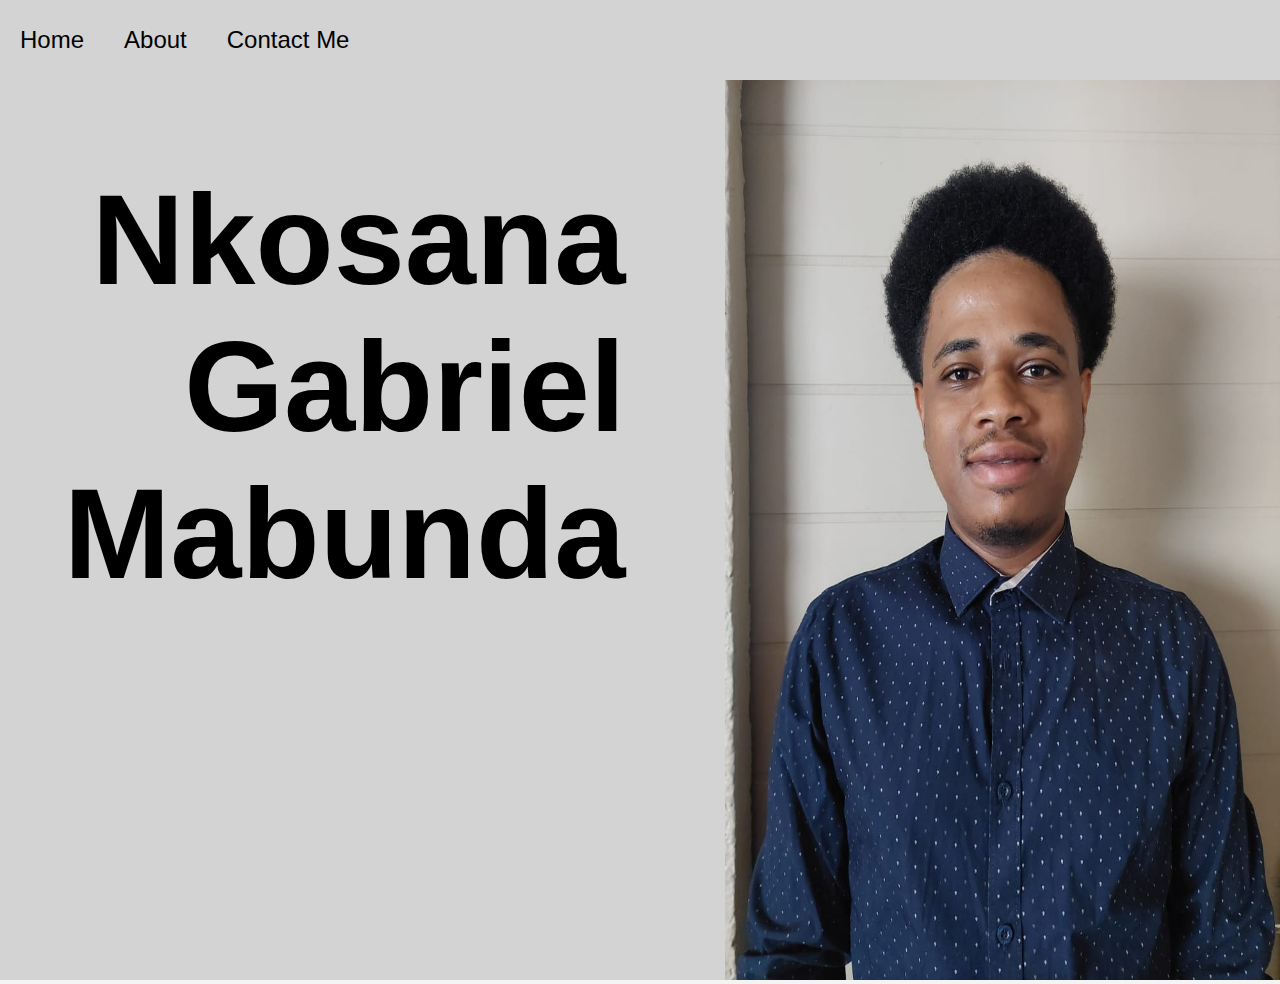
<file: index.html>
<!DOCTYPE html>
<html lang="en">
<head>
    <meta charset="UTF-8">
    <meta name="viewport" content="width=device-width, initial-scale=1.0">
    <title>Nkosana Mabunda</title>
    <link rel="stylesheet" href="style.css">
</head>
<body>
<div class="navbar">
    <a href="index.html">Home</a>
    <a href="about.html">About</a>
    <a href="contact.html">Contact Me</a>
</div>

<div class="main-content">
    <div class="name-container">
        <h1>Nkosana Gabriel Mabunda</h1>
    </div>
    <div class="image-container">
        <img src="photo.jpg" alt="Dummy Image" class="dummy-image">
    </div>
</div>
</body>
</html>
</file>
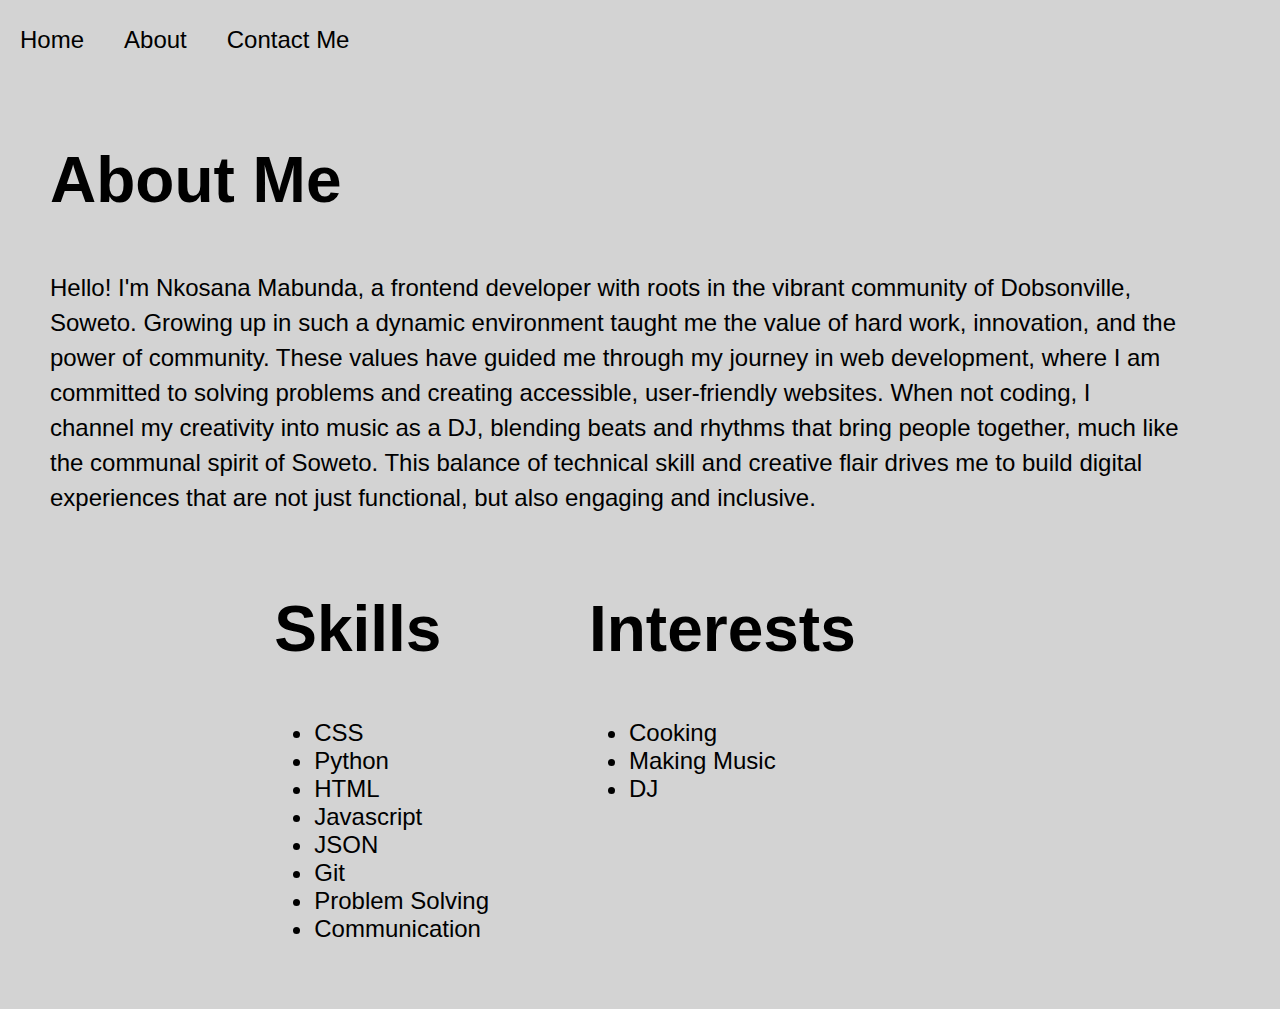
<file: about.html>
<!DOCTYPE html>
<html lang="en">
<head>
    <meta charset="UTF-8">
    <meta name="viewport" content="width=device-width, initial-scale=1.0">
    <title>About Nkosana Mabunda</title>
    <link rel="stylesheet" href="style.css">
</head>
<body>
<div class="navbar">
    <a href="index.html">Home</a>
    <a href="about.html">About</a>
    <a href="contact.html">Contact Me</a>
</div>

<div class="main-content-about">
    <h2>About Me</h2>
    <div class="about-text">
        <p>
            Hello! I'm Nkosana Mabunda, a frontend developer with roots in the vibrant community of Dobsonville, Soweto. Growing up in such a dynamic environment taught me the value of hard work, innovation, and the power of community. These values have guided me through my journey in web development, where I am committed to solving problems and creating accessible, user-friendly websites.

When not coding, I channel my creativity into music as a DJ, blending beats and rhythms that bring people together, much like the communal spirit of Soweto. This balance of technical skill and creative flair drives me to build digital experiences that are not just functional, but also engaging and inclusive.

        </p>
    </div>

    <div class="skills-container">
        <div class="skills">
            <h2>Skills</h2>
            <ul>
                <li>
                    CSS
                </li>
                <li>
                    Python
                </li>
                <li>
                    HTML
                </li>
                <li>
                    Javascript
                </li>
                <li>
                    JSON
                </li>
                <li>
                    Git
                </li>
                <li>
                    Problem Solving
                </li>
                <li>
                    Communication
                </li>
            </ul>    
        </div>
    
        <div class="skills">
            <h2>Interests</h2>
            <ul>
                <li>
                    Cooking
                </li>
                <li>
                    Making Music
                </li>
                <li>
                    DJ
                </li>
            </ul>    
        </div>
    </div>

    
</div>
</body>
</html>
</file>
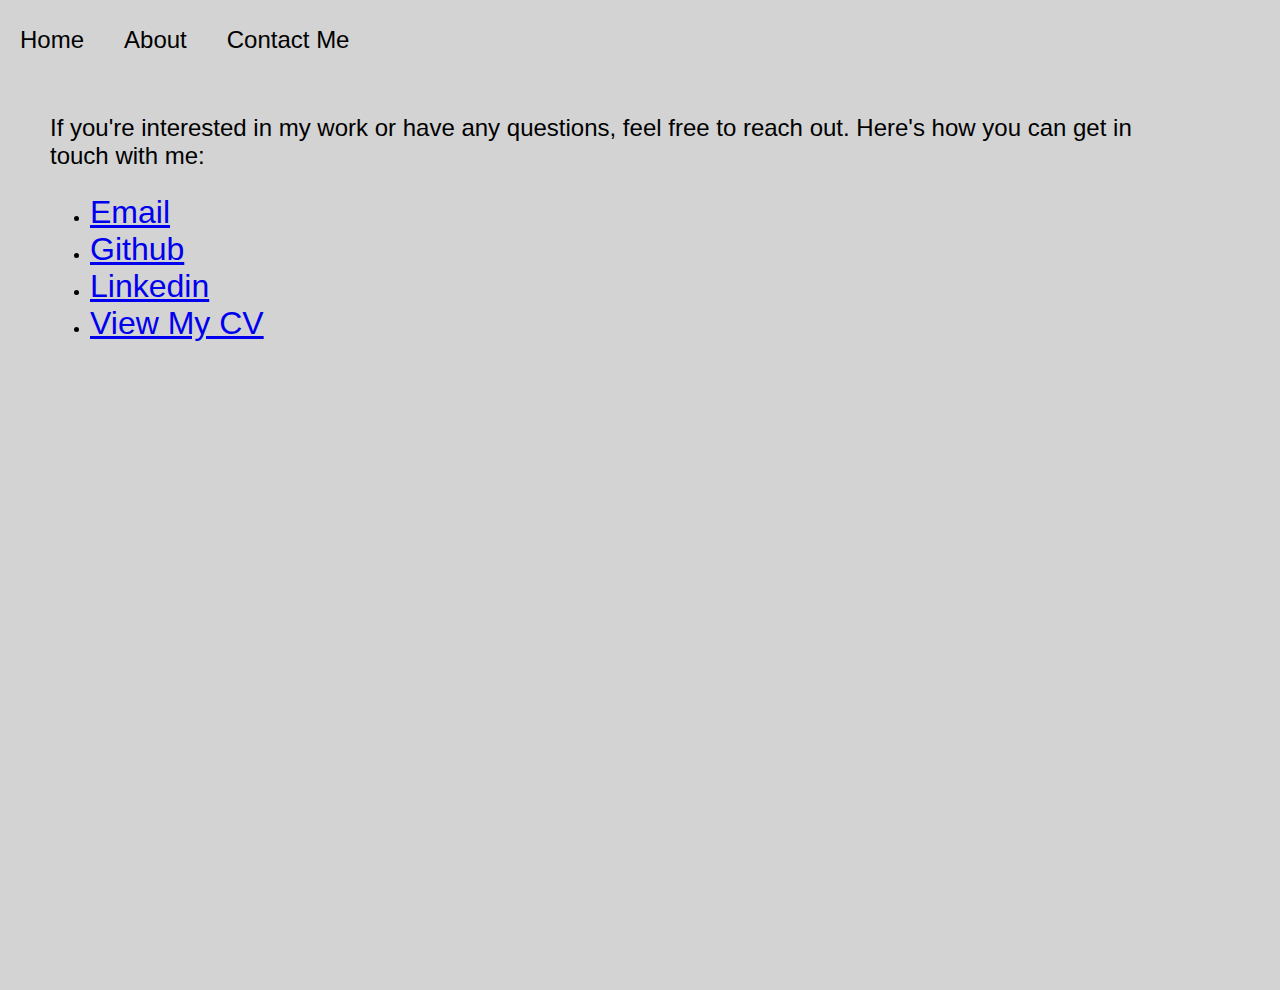
<file: contact.html>
<!DOCTYPE html>
<html lang="en">
<head>
    <meta charset="UTF-8">
    <meta name="viewport" content="width=device-width, initial-scale=1.0">
    <title>Contact Nkosana Mabunda</title>
    <link rel="stylesheet" href="style.css">
</head>
<body>
<div class="navbar">
    <a href="index.html">Home</a>
    <a href="about.html">About</a>
    <a href="contact.html">Contact Me</a>
</div>

<div class="main-content-contact">
    <p>If you're interested in my work or have any questions, feel free to reach out. Here's how you can get in touch with me:</p>
    <ul>
        <li>
            <a href="mailto:mabundankosana@gmail.com">Email</a>
        </li>
        <li>
            <a href="https://www.github.com/mabundankosana">Github</a>
        </li>
        <li>
            <a href="https://www.linkedin.com/in/nkosana-mabunda-65a602238">Linkedin</a>
        </li>
        <li>
            <a href="https://drive.google.com/drive/folders/1brd4O9lnEkjPMMJnLUTaXEiOS1KIcjqy?usp=sharing" target="_blank">View My CV</a>
        </li>
    </ul>
</div>
</body>
</html>
</file>
<file: style.css>
body {
    font-family: Arial, sans-serif;
    margin: 0;
    padding: 0;
    background-color: #f4f4f4;
}

.navbar {
    height: 80px;
    background-color: lightgray;
    overflow: hidden;
    display: flex;
    align-items: center;
}

.navbar a {
    float: left;
    display: block;
    color: black;
    text-align: center;
    padding: 14px 20px;
    text-decoration: none;
    font-size: x-large;
}

.navbar a:hover {
    background-color: black;
    color: white;
    height: 100%;
    display: flex;
    align-items: center;
}

.main-content {
    height: 100vh;
    display: flex;
    flex-direction: row;
    background-color: lightgray;
}

.main-content-about {
    height: auto;
    padding-left: 50px;
    padding-top: 10px;
    padding-right: 100px;
    padding-bottom: 50px;
    background-color: lightgray;
}

.main-content-contact {
    height: 100vh;
    padding-left: 50px;
    padding-top: 10px;
    padding-right: 100px;
    background-color: lightgray;
}

.main-content-contact p {
    font-size: x-large;
}

.main-content-contact ul li a {
    font-size: xx-large;
}

h1 {
    font-size: 128px;
}

h2 {
    font-size: 64px;
}

.image-container {
 width: 47%;
 height: 100%;
}

.dummy-image {
    width: 100%;
    height: 100%;
}

.name-container {
    width: 53%;
    padding-right: 100px;
}

.name-container h1 {
    text-align: right;
    color: black;
}

.about-text p {
    font-size: x-large;
    line-height: 35px;
}

.skills {
    margin-right: 100px;
}

.skills ul li {
    font-size: x-large;
}

.skills-container {
    display: flex;
    flex-direction: row;
    justify-content: center;
}
</file>
